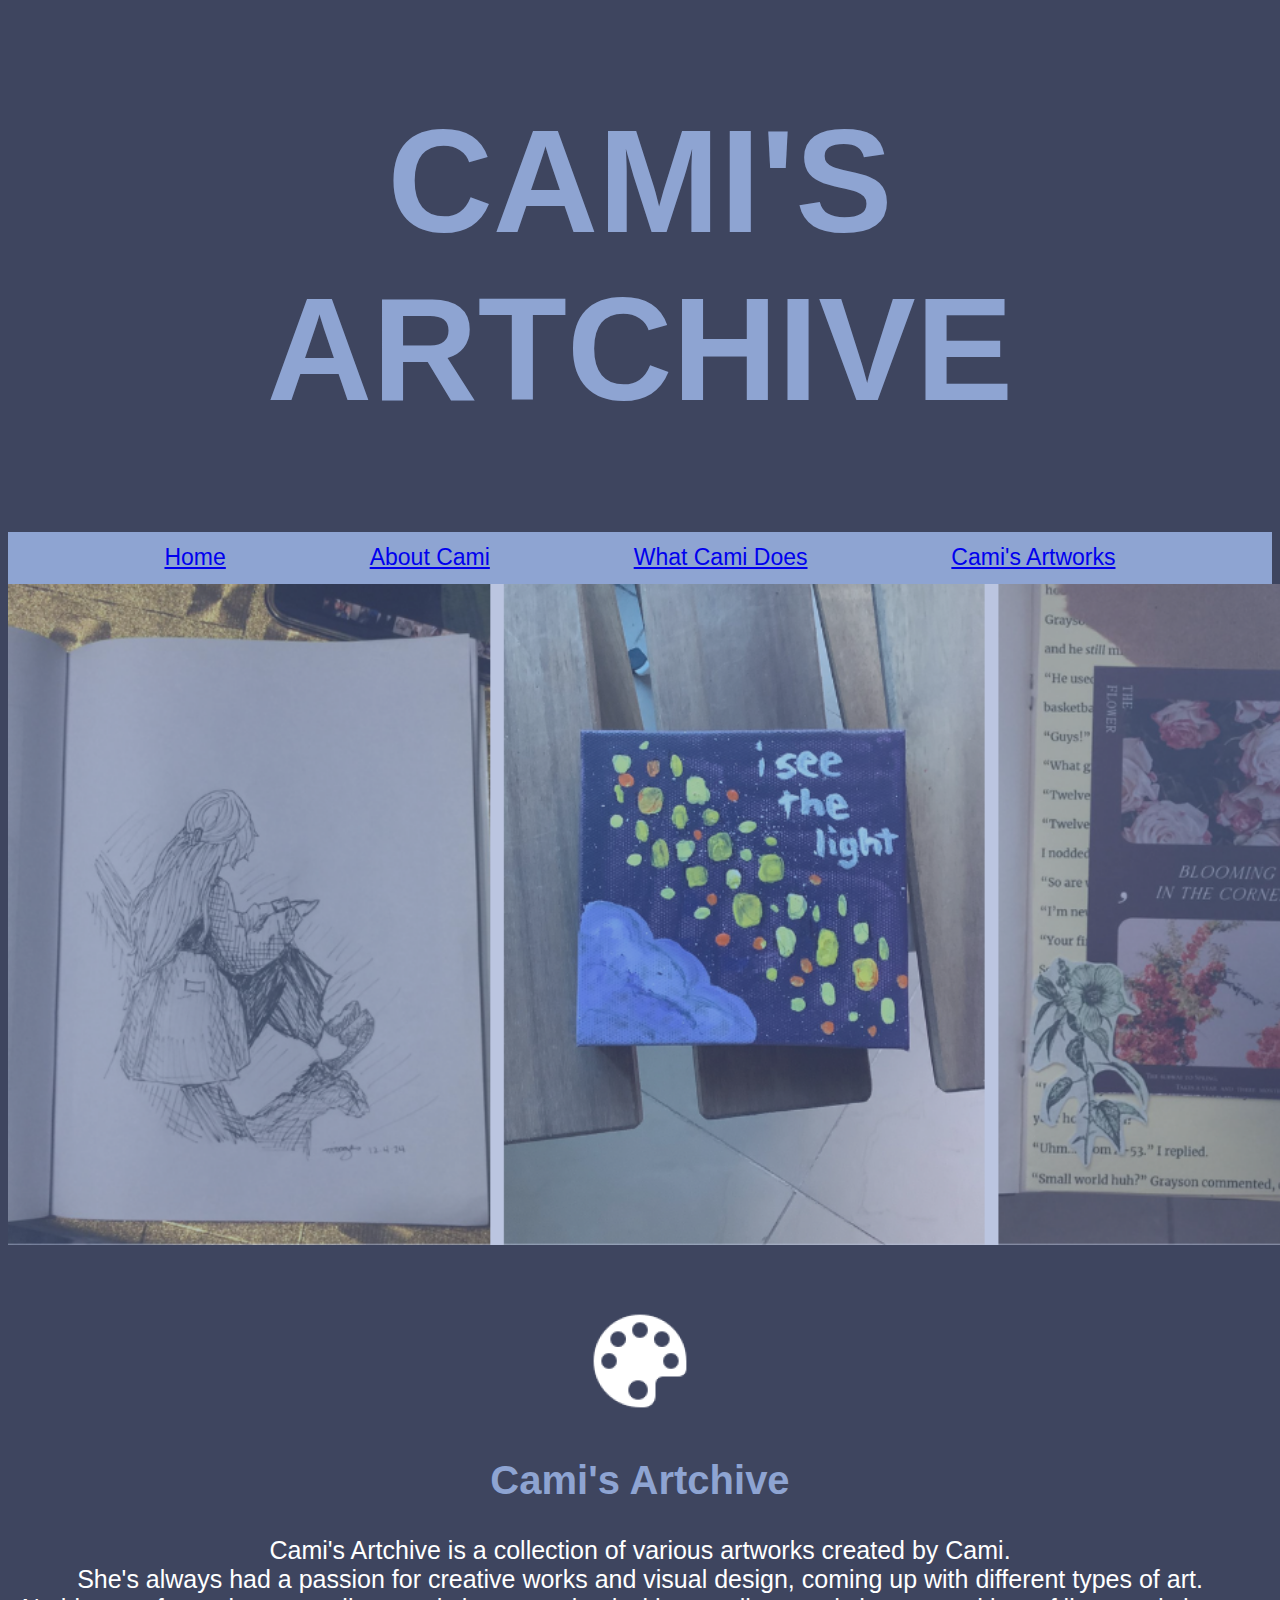
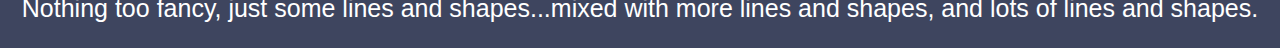
<file: index.html>
<!DOCTYPE html>
<html lang="en">
<head>
    <meta charset="UTF-8">
    <meta name="viewport" content="width=device-width, initial-scale=1.0">
    <title>Cami's Artchive</title>
    <link rel="stylesheet" href="main.css">
</head>
<body>
    <!-- TITLE -->
    <div class="title">
        <h1>CAMI'S ARTCHIVE</h1>
    </div>

    <!-- NAV BAR -->
        <nav class="navi">
            <a href="index.html">Home</a>
            <a href="aboutcami.html">About Cami</a>
            <a href="whatcamidoes.html">What Cami Does</a>
            <a href="camiart.html">Cami's Artworks</a>
        </nav>

    <!-- IMAGE - CAMI'S BEST WORKS -->
    <img src="Cami's Artchive.png" height="661.13" width="1967">
    <br> <br> <br> <br> 

    <!-- THE ARTCHIVE SUMMARY -->
    <div class="artchive">
        <img src="Paint Palette.png" class="palette">
        <h2 class="summary">Cami's Artchive</h2>
        <p>Cami's Artchive is a collection of various artworks created by Cami. <br>
            She's always had a passion for creative works and visual design, coming up with different types of art.
            <br> Nothing too fancy, just some lines and shapes...mixed with more lines and shapes, and lots of lines and shapes.
        </p>
    </div>
</body>
</html>
</file>
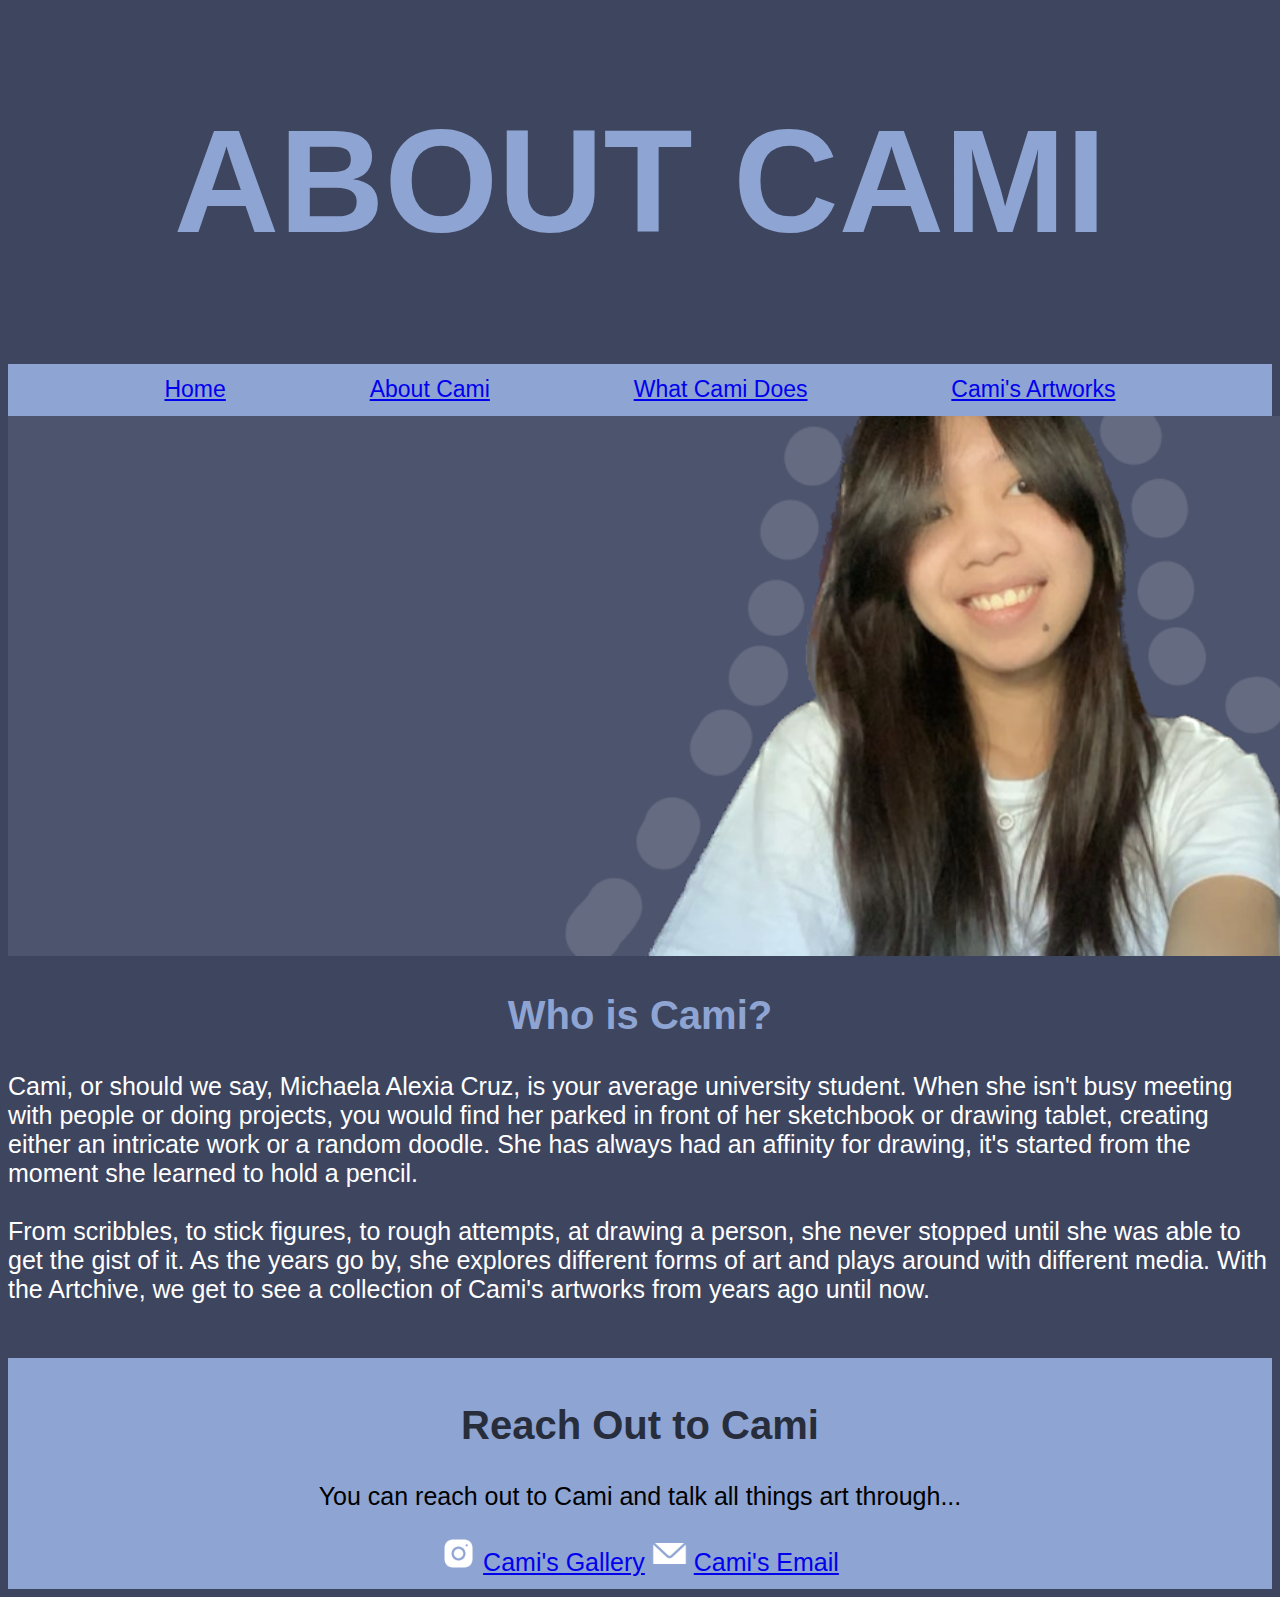
<file: aboutcami.html>
<!DOCTYPE html>
<html lang="en">
<head>
    <meta charset="UTF-8">
    <meta name="viewport" content="width=device-width, initial-scale=1.0">
    <title>About Cami</title>
    <link rel="stylesheet" href="cami.css">
</head>
<body>
        <!-- TITLE -->
        <div class="title">
            <h1>ABOUT CAMI</h1>
        </div>
    
        <!-- NAV BAR -->
        <nav class="navi">
            <a href="index.html">Home</a>
            <a href="aboutcami.html">About Cami</a>
            <a href="whatcamidoes.html">What Cami Does</a>
            <a href="camiart.html">Cami's Artworks</a>
        </nav>

        <!-- IMAGE -->
        <img src="cami (1).png" height="540.38" width="1967">

        <!-- ABOUT SECTION -->
        <h2 class="summary">Who is Cami?</h2>
        <p>Cami, or should we say, Michaela Alexia Cruz, is your average university student. When she isn't busy meeting with people or 
            doing projects, you would find her parked in front of her sketchbook or drawing tablet, creating either an intricate work or a random doodle. 
            She has always had an affinity for drawing, it's started from the moment she learned to hold a pencil. 
            
            <br><br>
            From scribbles, to stick figures, to rough attempts, at drawing a person,
            she never stopped until she was able to get the gist of it. As the years go by, she explores 
            different forms of art and plays around with different media.

            With the Artchive, we get to see a collection of Cami's artworks from years ago until now.

            <br><br>
        </p>


        <div class="contact2">
        <h2 class="contact">Reach Out to Cami</h2>
            <p class="reach">You can reach out to Cami and talk all things art through...</p>
            <img src="Instagram.png" width="35" height="35"> 
            <a href="https://www.instagram.com/camis_gallery_?utm_source=ig_web_button_share_sheet&igsh=ZDNlZDc0MzIxNw==">Cami's Gallery</a>
            <img src="Email.png" width="35" height="35">
            <a href="mailto:michaelaalexiacruz24@gmail.com">Cami's Email</a>
        </div>
</body>
</html>
</file>
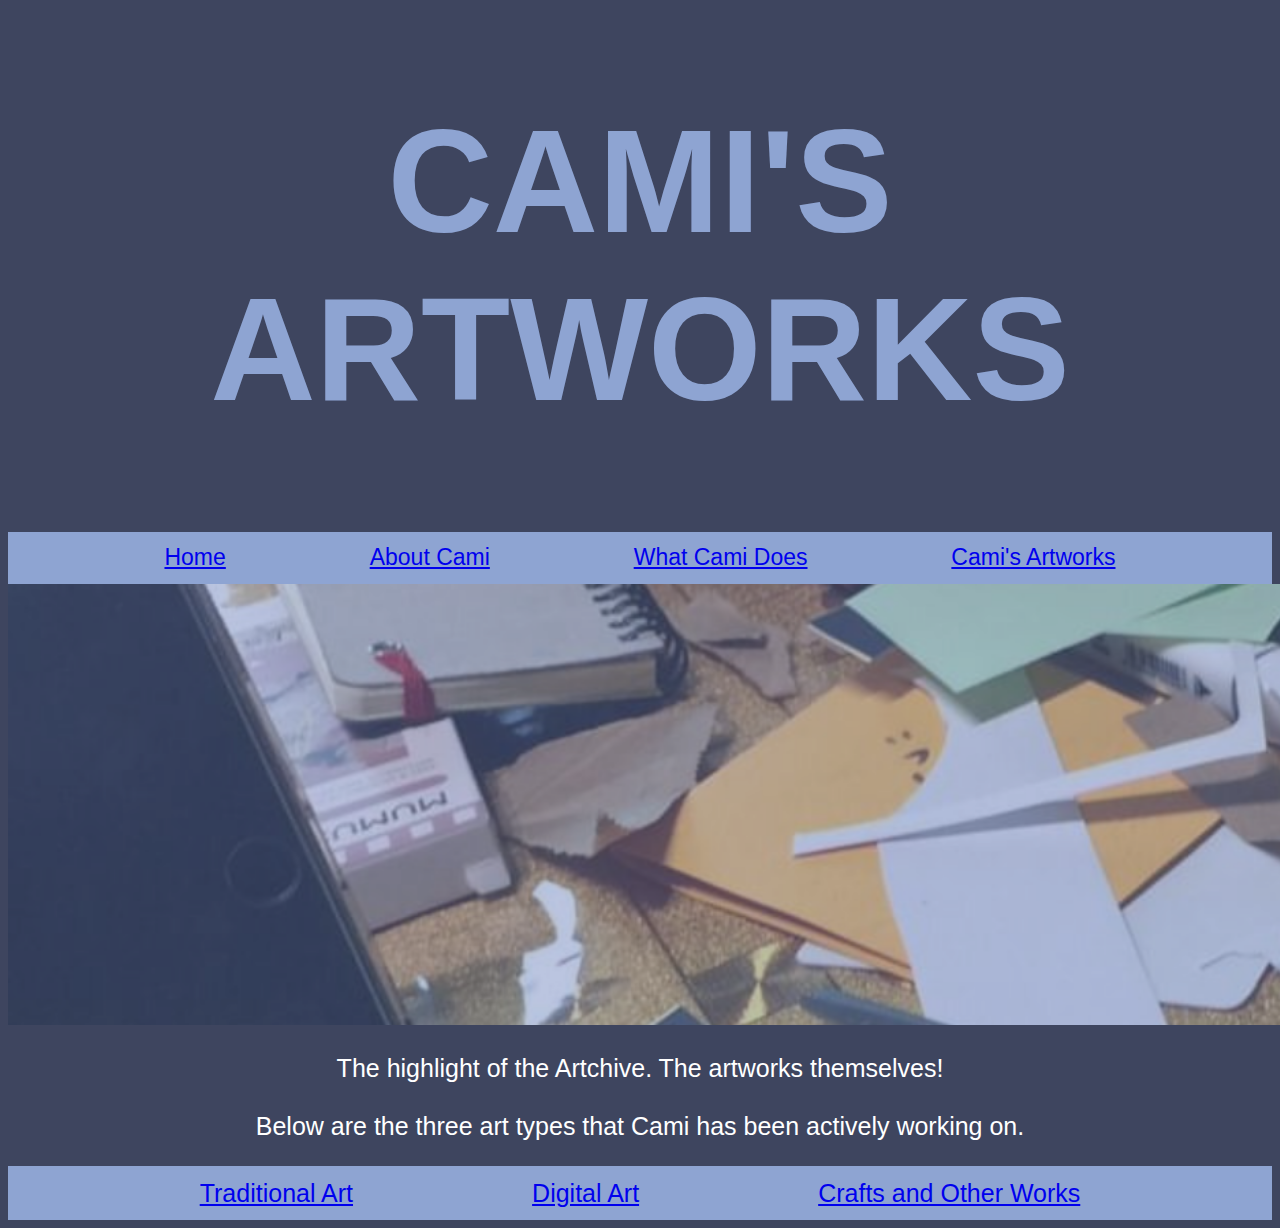
<file: camiart.html>
<!DOCTYPE html>
<html lang="en">
<head>
    <meta charset="UTF-8">
    <meta name="viewport" content="width=device-width, initial-scale=1.0">
    <title>Cami's Artworks</title>
    <link rel="stylesheet" href="art1.css">
</head>
<body>
     <!-- TITLE -->
     <div class="title">
        <h1>CAMI'S ARTWORKS</h1>
    </div>

        <!-- NAV BAR -->
        <nav class="navi">
            <a href="index.html">Home</a>
            <a href="aboutcami.html">About Cami</a>
            <a href="whatcamidoes.html">What Cami Does</a>
            <a href="camiart.html">Cami's Artworks</a>
        </nav>

    <!-- IMAGES -->
    <img src="cami artworks.png" height="441" width="1967">

    <!-- SHORT DESCRIPTION -->
    <p>The highlight of the Artchive. The artworks themselves! <br> <br>
        Below are the three art types that Cami has been actively working on.
    </p>

    <!-- BUTTONS -->
    <div class="button">
        <a href="camitradart.html">Traditional Art</a>
        <a href="camidigiart.html">Digital Art</a>
        <a href="camicraft.html">Crafts and Other Works</a>
    </div>
</body>
</html>
</file>
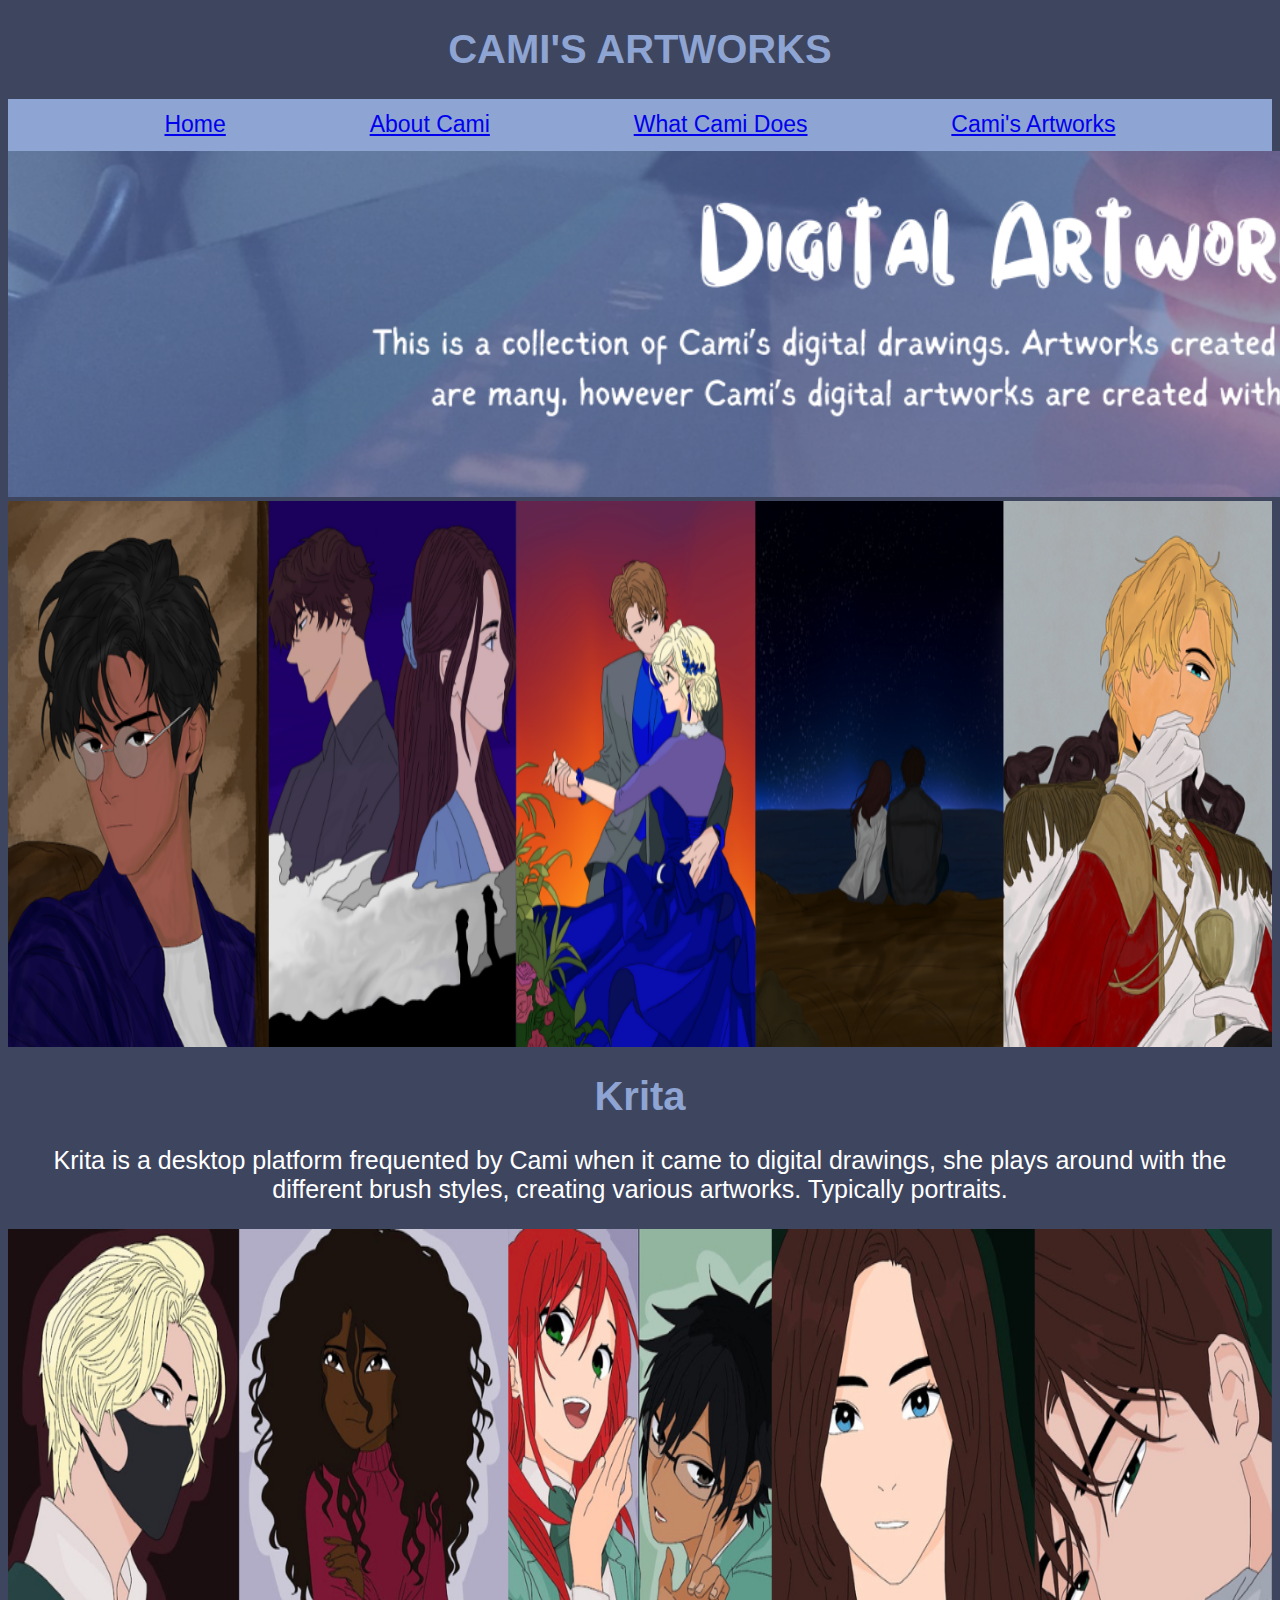
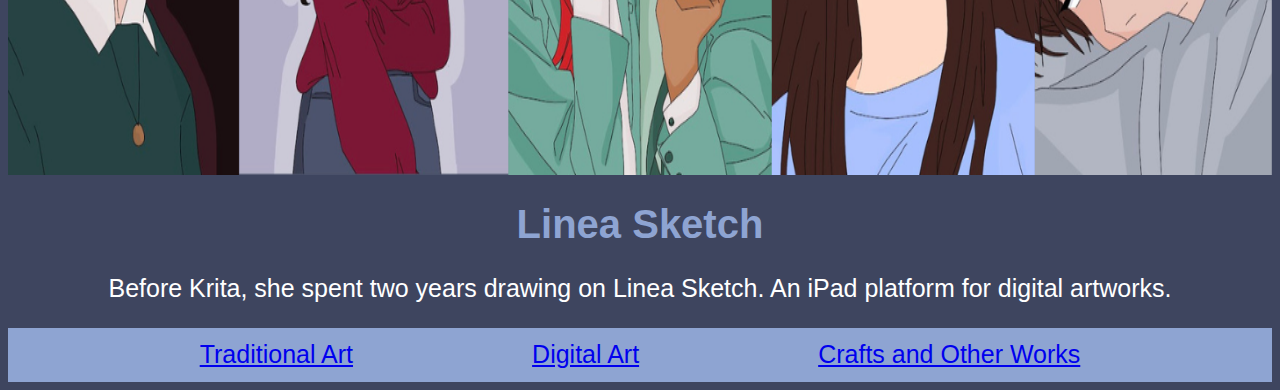
<file: camidigiart.html>
<!DOCTYPE html>
<html lang="en">
<head>
    <meta charset="UTF-8">
    <meta name="viewport" content="width=device-width, initial-scale=1.0">
    <title>Cami's Digital Art</title>
    <link rel="stylesheet" href="digi.css">
</head>
<body>
     <!-- TITLE -->
     <div class="title">
        <h1>CAMI'S ARTWORKS</h1>
    </div>


    <!-- NAV BAR -->
        <nav class="navi">
            <a href="index.html">Home</a>
            <a href="aboutcami.html">About Cami</a>
            <a href="whatcamidoes.html">What Cami Does</a>
            <a href="camiart.html">Cami's Artworks</a>
        </nav>

    <!-- SECTION IMAGE -->
    <img src="Digi Art Banner.png" height="346" width="1967">
    
    <!-- IMAGES - SLIDESHOW -->
    <!--1ST BATCH : KRITA-->
    <div class="slider">
        <figure>
          <img src="krita1.png" height="546.39" width="1967" class="img">
          <img src="krita2.png" height="546.39" width="1967" class="img">
          <img src="krita1.png" height="546.39" width="1967" class="img"> <!--first image repeated to make it a loop-->
        </figure>
      </div>

      <h1>Krita</h1>
      <p class="description">Krita is a desktop platform frequented by Cami when it came to digital drawings, she plays around with the different
        brush styles, creating various artworks. Typically portraits. </p>
    
     <!--2ND BATCH : LINEA SKETCH-->
    <div class="slider">
        <figure>
          <img src="ls1.png" height="546.39" width="1967" class="img">
          <img src="ls2.png" height="546.39" width="1967" class="img">
          <img src="ls1.png" height="546.39" width="1967" class="img"> <!--first image repeated to make it a loop-->
        </figure>
      </div>

      <h1>Linea Sketch</h1>
      <p class="description">Before Krita, she spent two years drawing on Linea Sketch. An iPad platform for digital artworks. </p>
    
    <!-- TYPES OF ART -->
    <div class="button">
        <a href="camitradart.html">Traditional Art</a>
        <a href="camidigiart.html">Digital Art</a>
        <a href="camicraft.html">Crafts and Other Works</a>
    </div>
</body>
</html>
</file>
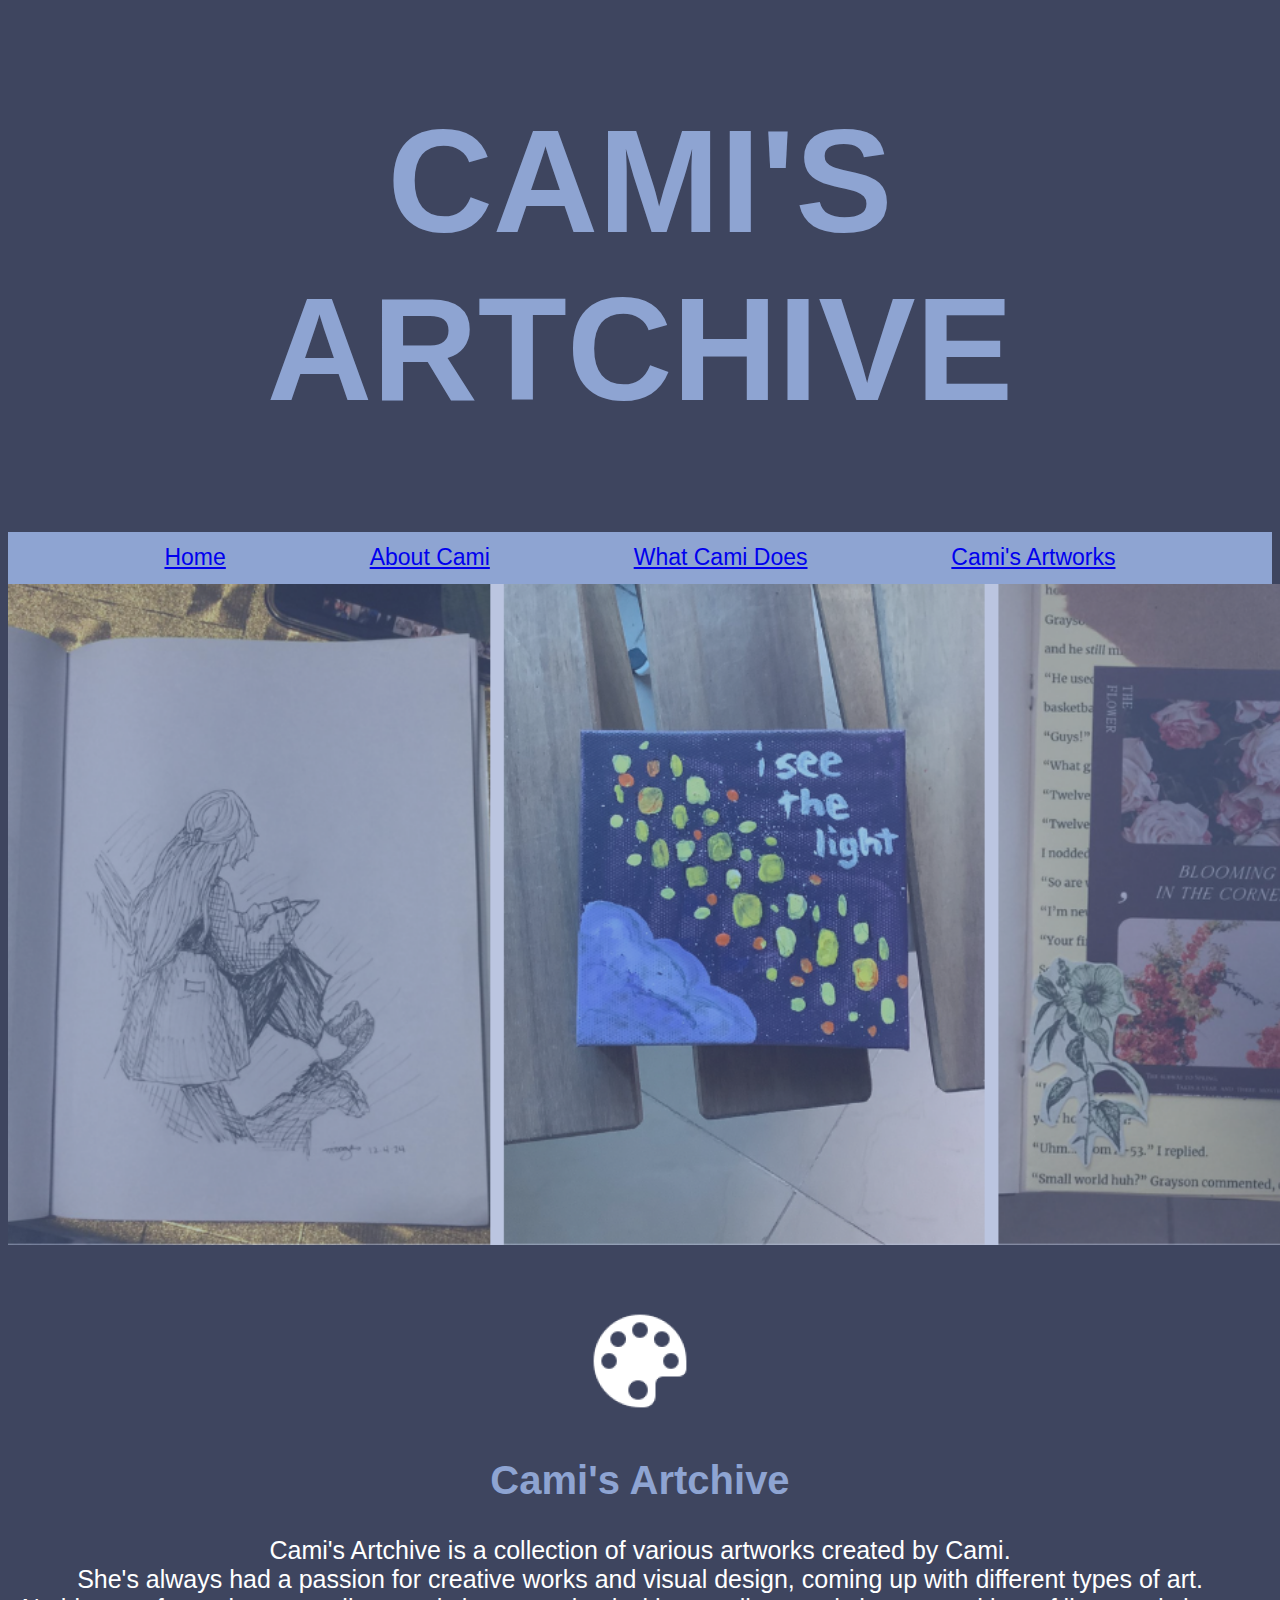
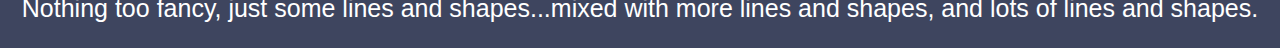
<file: mainpage.html>
<!DOCTYPE html>
<html lang="en">
<head>
    <meta charset="UTF-8">
    <meta name="viewport" content="width=device-width, initial-scale=1.0">
    <title>Cami's Artchive</title>
    <link rel="stylesheet" href="main.css">
</head>
<body>
    <!-- TITLE -->
    <div class="title">
        <h1>CAMI'S ARTCHIVE</h1>
    </div>

    <!-- NAV BAR -->
        <nav class="navi">
            <a href="mainpage.html">Home</a>
            <a href="aboutcami.html">About Cami</a>
            <a href="whatcamidoes.html">What Cami Does</a>
            <a href="camiart.html">Cami's Artworks</a>
        </nav>

    <!-- IMAGE - CAMI'S BEST WORKS -->
    <img src="Cami's Artchive.png" height="661.13" width="1967">
    <br> <br> <br> <br> 

    <!-- THE ARTCHIVE SUMMARY -->
    <div class="artchive">
        <img src="Paint Palette.png" class="palette">
        <h2 class="summary">Cami's Artchive</h2>
        <p>Cami's Artchive is a collection of various artworks created by Cami. <br>
            She's always had a passion for creative works and visual design, coming up with different types of art.
            <br> Nothing too fancy, just some lines and shapes...mixed with more lines and shapes, and lots of lines and shapes.
        </p>
    </div>
</body>
</html>
</file>
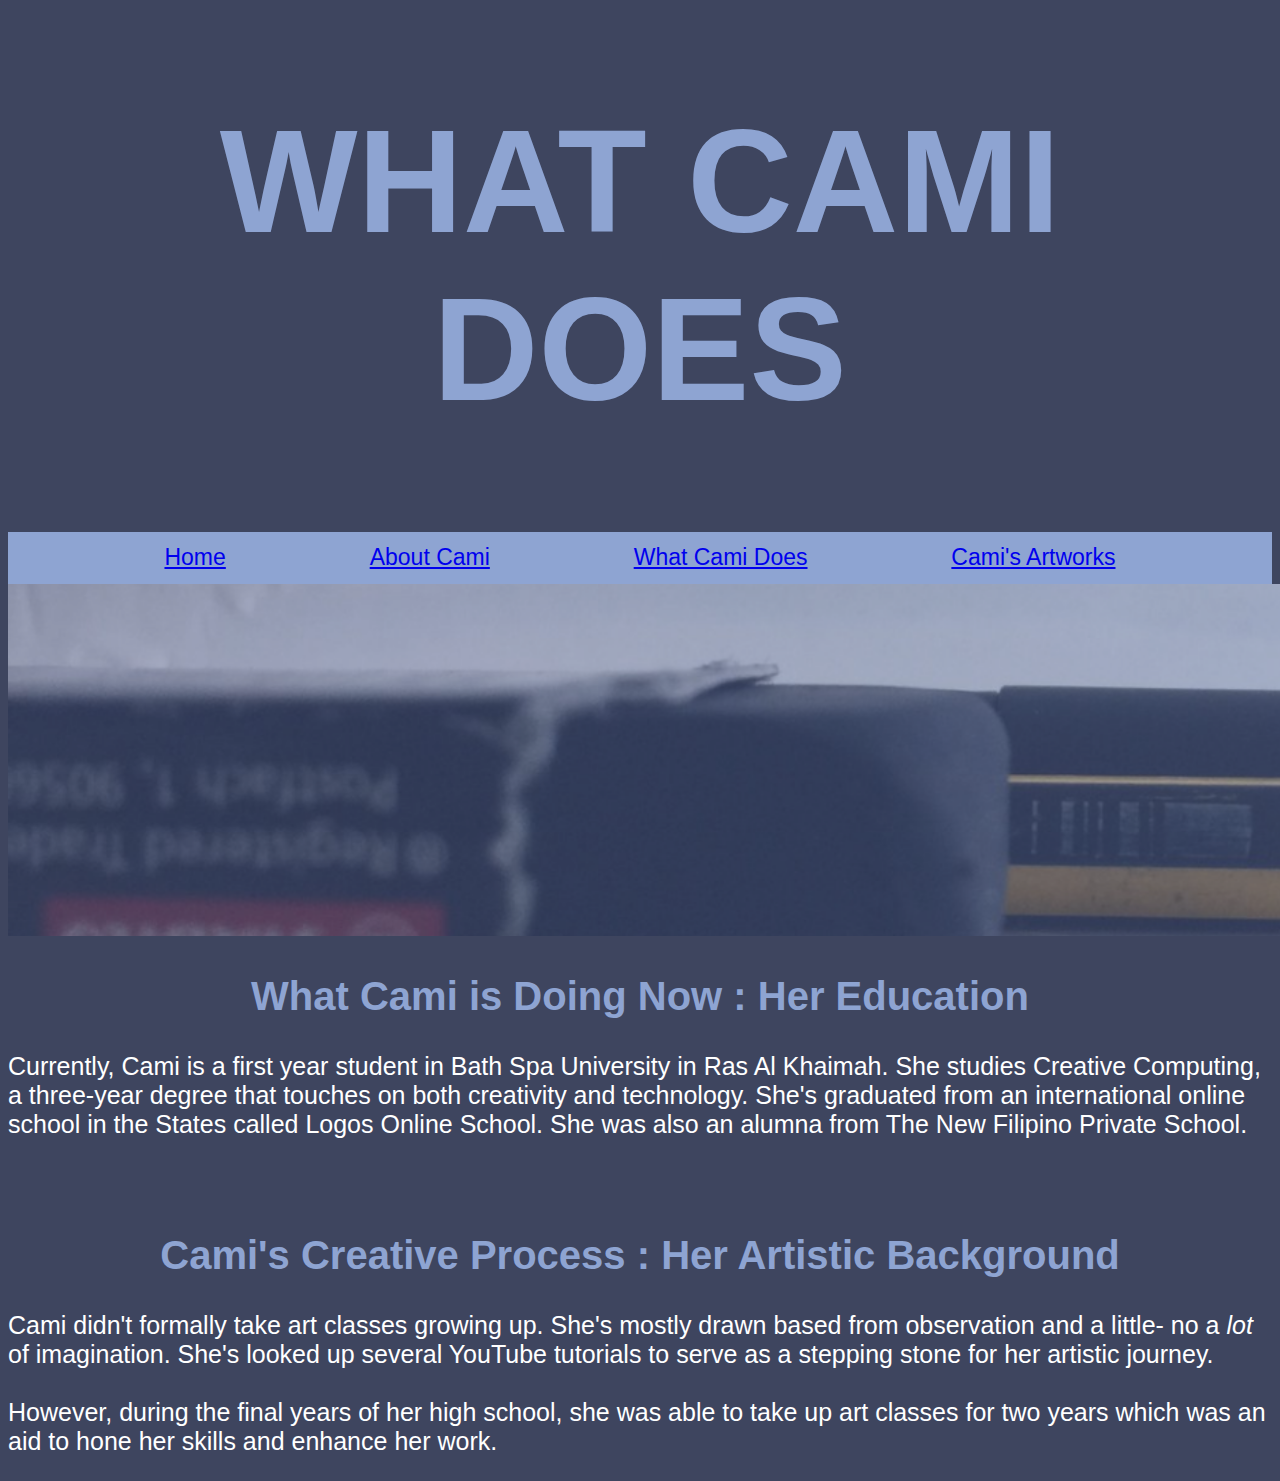
<file: whatcamidoes.html>
<!DOCTYPE html>
<html lang="en">
<head>
    <meta charset="UTF-8">
    <meta name="viewport" content="width=device-width, initial-scale=1.0">
    <title>What Cami Does</title>
    <link rel="stylesheet" href="wcd.css">
</head>
<body>
     <!-- TITLE -->
     <div class="title">
        <h1>WHAT CAMI DOES</h1>
    </div>

     <!-- NAV BAR -->
        <nav class="navi">
            <a href="index.html">Home</a>
            <a href="aboutcami.html">About Cami</a>
            <a href="whatcamidoes.html">What Cami Does</a>
            <a href="camiart.html">Cami's Artworks</a>
        </nav>

    <!-- IMAGE -->
    <img src="what cami does (2).png" height="352.5" width="1967">

    <!-- WHAT SHE DOES -->
    <h2 class="summary">What Cami is Doing Now : Her Education</h2>
    <p>Currently, Cami is a first year student in Bath Spa University in Ras Al Khaimah. She studies Creative Computing, 
        a three-year degree that touches on both creativity and technology. She's graduated from an international online school
        in the States called Logos Online School. She was also an alumna from The New Filipino Private School. 
    </p>
    <br><br>

    <h2 class="summary">Cami's Creative Process : Her Artistic Background</h2>
    <p>Cami didn't formally take art classes growing up. She's mostly drawn based from observation and a little- no a <i>lot</i> of imagination.
        She's looked up several YouTube tutorials to serve as a stepping stone for her artistic journey. <br> <br>
        However, during the final years of her high school, she was able to take up art classes for two years which was an aid to
        hone her skills and enhance her work.
    </p>
</body>
</html>
</file>
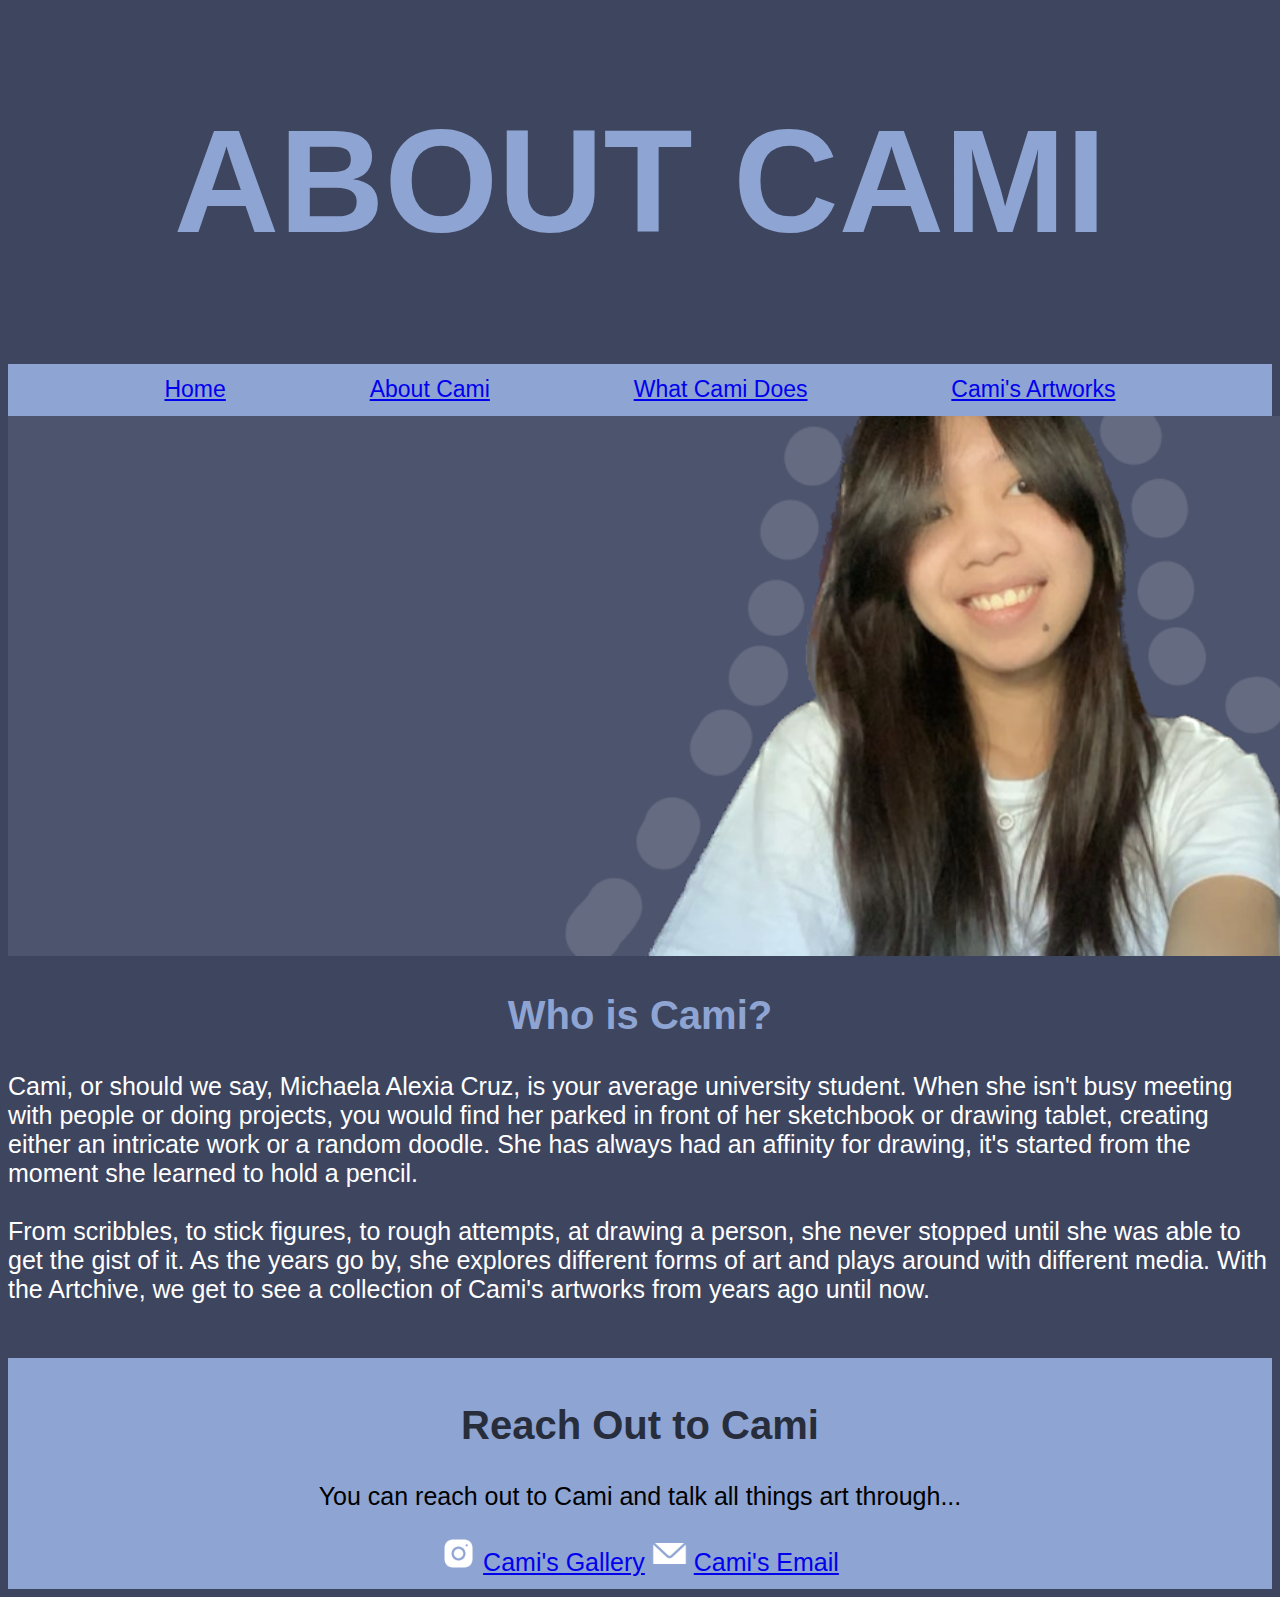
<file: Main Page/aboutcami.html>
<!DOCTYPE html>
<html lang="en">
<head>
    <meta charset="UTF-8">
    <meta name="viewport" content="width=device-width, initial-scale=1.0">
    <title>About Cami</title>
    <link rel="stylesheet" href="cami.css">
</head>
<body>
        <!-- TITLE -->
        <div class="title">
            <h1>ABOUT CAMI</h1>
        </div>
    
        <!-- NAV BAR -->
        <nav class="navi">
            <a href="mainpage.html">Home</a>
            <a href="aboutcami.html">About Cami</a>
            <a href="whatcamidoes.html">What Cami Does</a>
            <a href="camiart.html">Cami's Artworks</a>
        </nav>

        <!-- IMAGE -->
        <img src="cami (1).png" height="540.38" width="1967">

        <!-- ABOUT SECTION -->
        <h2 class="summary">Who is Cami?</h2>
        <p>Cami, or should we say, Michaela Alexia Cruz, is your average university student. When she isn't busy meeting with people or 
            doing projects, you would find her parked in front of her sketchbook or drawing tablet, creating either an intricate work or a random doodle. 
            She has always had an affinity for drawing, it's started from the moment she learned to hold a pencil. 
            
            <br><br>
            From scribbles, to stick figures, to rough attempts, at drawing a person,
            she never stopped until she was able to get the gist of it. As the years go by, she explores 
            different forms of art and plays around with different media.

            With the Artchive, we get to see a collection of Cami's artworks from years ago until now.

            <br><br>
        </p>


        <div class="contact2">
        <h2 class="contact">Reach Out to Cami</h2>
            <p class="reach">You can reach out to Cami and talk all things art through...</p>
            <img src="Instagram.png" width="35" height="35"> 
            <a href="https://www.instagram.com/camis_gallery_?utm_source=ig_web_button_share_sheet&igsh=ZDNlZDc0MzIxNw==">Cami's Gallery</a>
            <img src="Email.png" width="35" height="35">
            <a href="mailto:michaelaalexiacruz24@gmail.com">Cami's Email</a>
        </div>
</body>
</html>
</file>
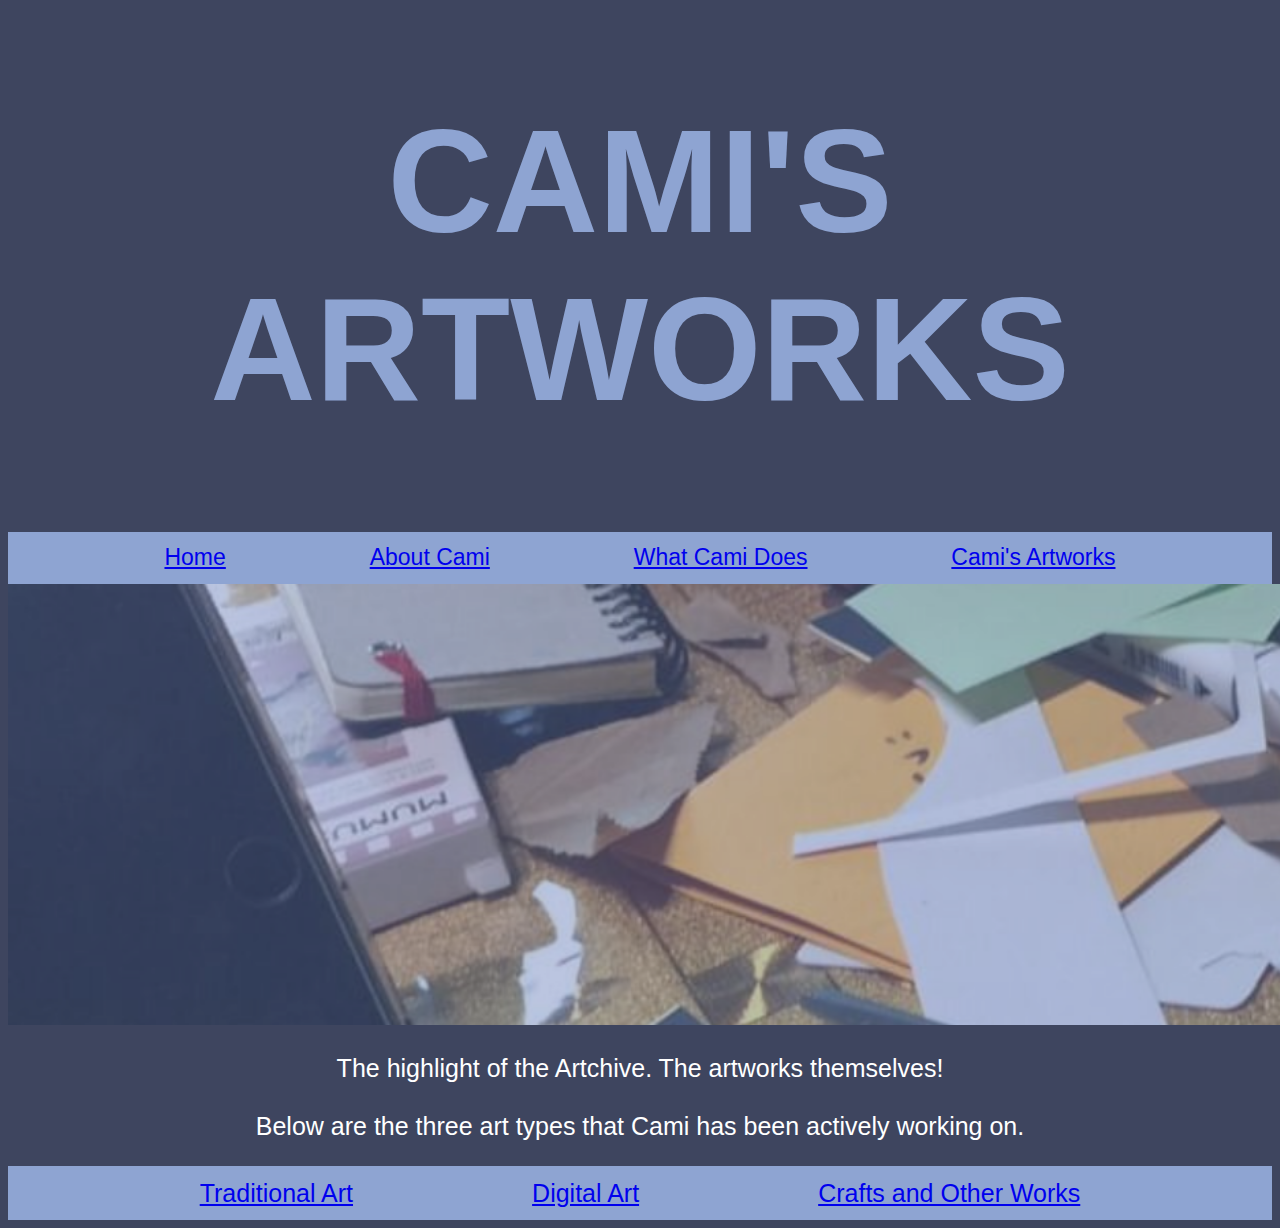
<file: Main Page/camiart.html>
<!DOCTYPE html>
<html lang="en">
<head>
    <meta charset="UTF-8">
    <meta name="viewport" content="width=device-width, initial-scale=1.0">
    <title>Cami's Artworks</title>
    <link rel="stylesheet" href="art1.css">
</head>
<body>
     <!-- TITLE -->
     <div class="title">
        <h1>CAMI'S ARTWORKS</h1>
    </div>

        <!-- NAV BAR -->
        <nav class="navi">
            <a href="mainpage.html">Home</a>
            <a href="aboutcami.html">About Cami</a>
            <a href="whatcamidoes.html">What Cami Does</a>
            <a href="camiart.html">Cami's Artworks</a>
        </nav>

    <!-- IMAGES -->
    <img src="cami artworks.png" height="441" width="1967">

    <!-- SHORT DESCRIPTION -->
    <p>The highlight of the Artchive. The artworks themselves! <br> <br>
        Below are the three art types that Cami has been actively working on.
    </p>

    <!-- BUTTONS -->
    <div class="button">
        <a href="camitradart.html">Traditional Art</a>
        <a href="camidigiart.html">Digital Art</a>
        <a href="camicraft.html">Crafts and Other Works</a>
    </div>
</body>
</html>
</file>
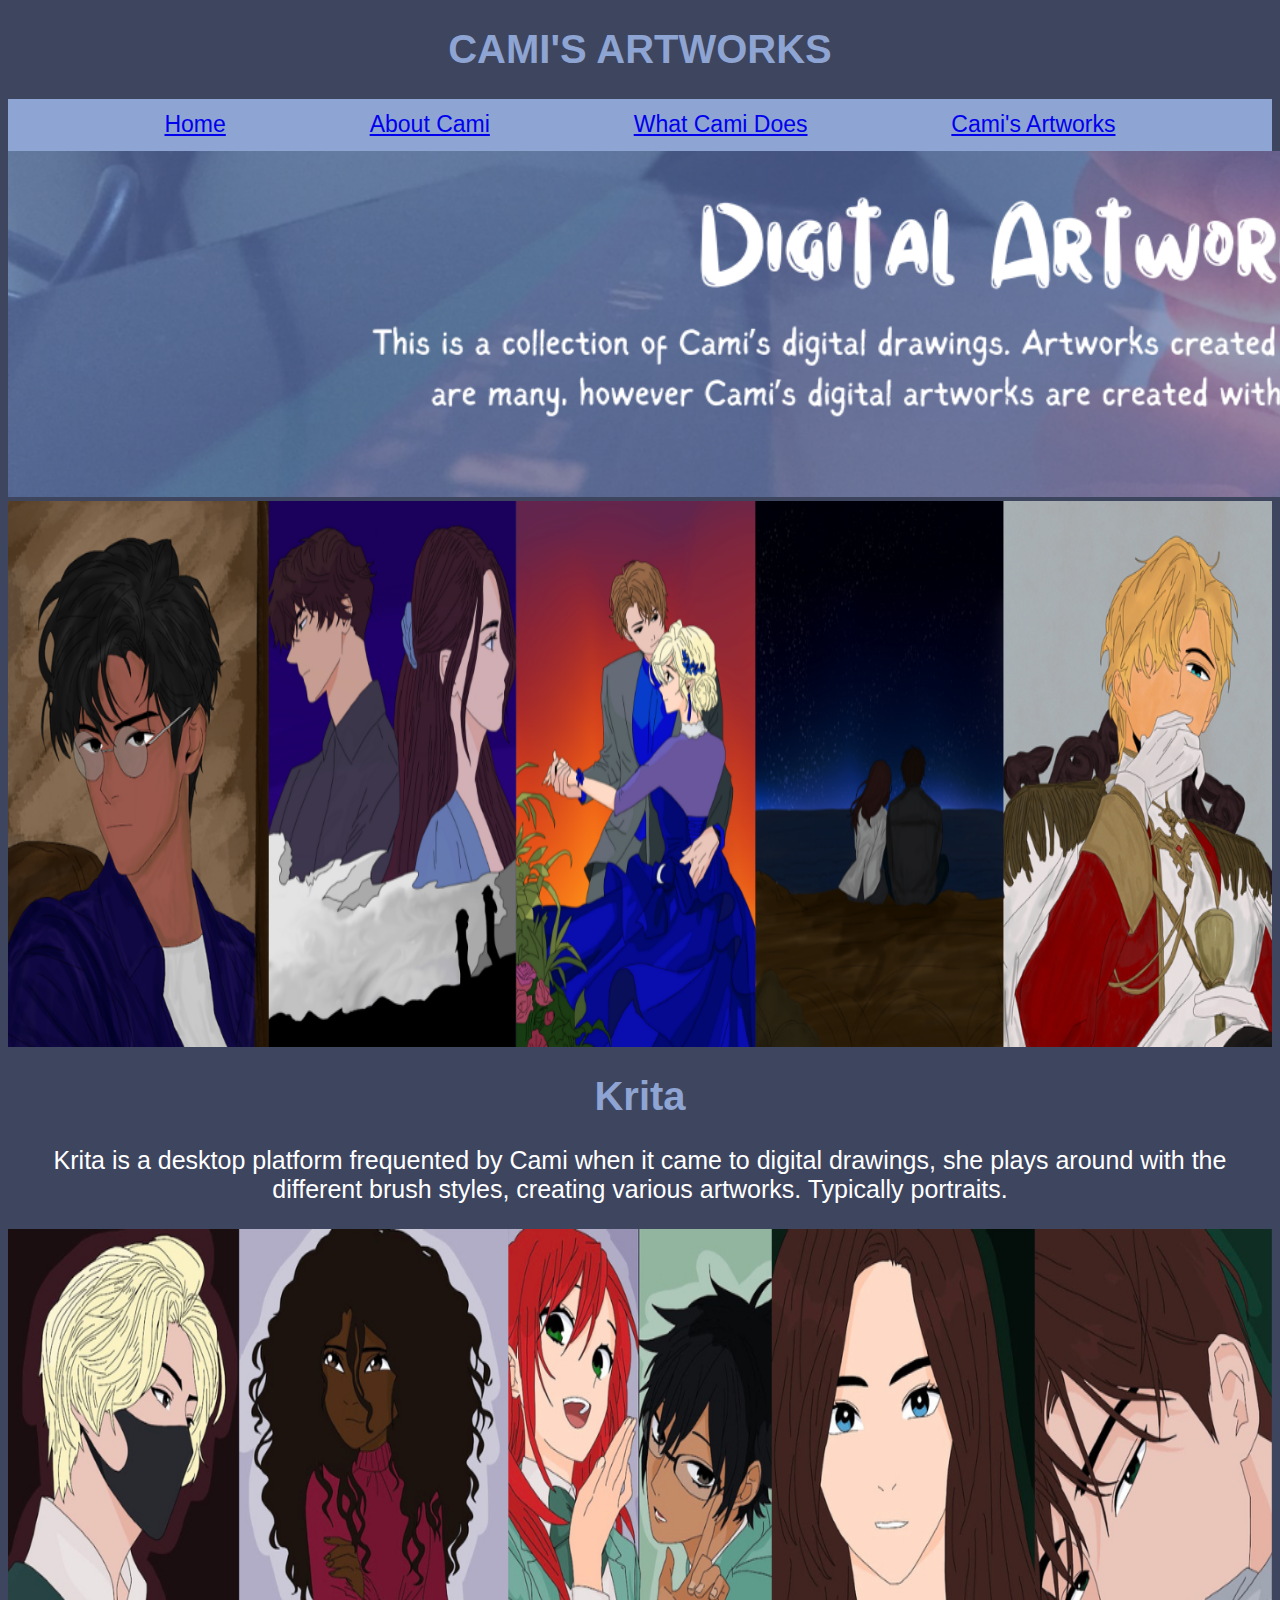
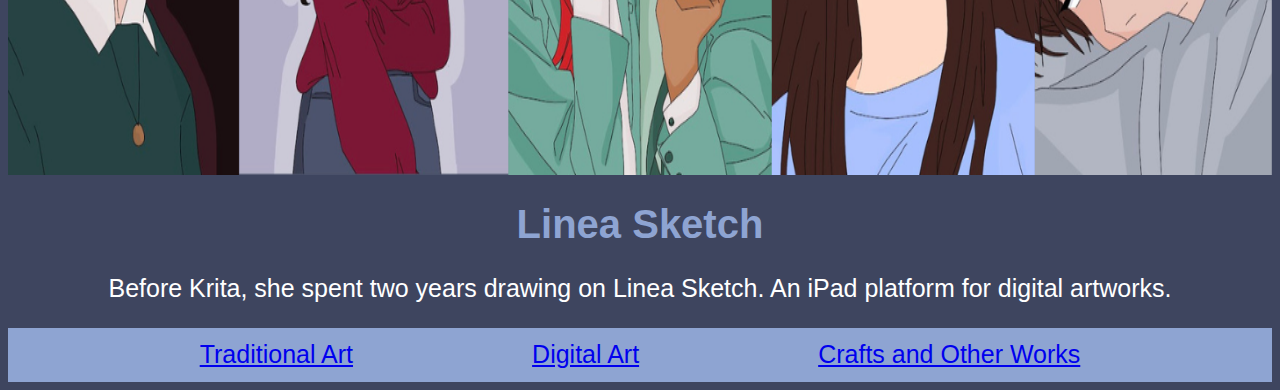
<file: Main Page/camidigiart.html>
<!DOCTYPE html>
<html lang="en">
<head>
    <meta charset="UTF-8">
    <meta name="viewport" content="width=device-width, initial-scale=1.0">
    <title>Cami's Digital Art</title>
    <link rel="stylesheet" href="digi.css">
</head>
<body>
     <!-- TITLE -->
     <div class="title">
        <h1>CAMI'S ARTWORKS</h1>
    </div>


    <!-- NAV BAR -->
        <nav class="navi">
            <a href="mainpage.html">Home</a>
            <a href="aboutcami.html">About Cami</a>
            <a href="whatcamidoes.html">What Cami Does</a>
            <a href="camiart.html">Cami's Artworks</a>
        </nav>

    <!-- SECTION IMAGE -->
    <img src="Digi Art Banner.png" height="346" width="1967">
    
    <!-- IMAGES - SLIDESHOW -->
    <!--1ST BATCH : KRITA-->
    <div class="slider">
        <figure>
          <img src="krita1.png" height="546.39" width="1967" class="img">
          <img src="krita2.png" height="546.39" width="1967" class="img">
          <img src="krita1.png" height="546.39" width="1967" class="img"> <!--first image repeated to make it a loop-->
        </figure>
      </div>

      <h1>Krita</h1>
      <p class="description">Krita is a desktop platform frequented by Cami when it came to digital drawings, she plays around with the different
        brush styles, creating various artworks. Typically portraits. </p>
    
     <!--2ND BATCH : LINEA SKETCH-->
    <div class="slider">
        <figure>
          <img src="ls1.png" height="546.39" width="1967" class="img">
          <img src="ls2.png" height="546.39" width="1967" class="img">
          <img src="ls1.png" height="546.39" width="1967" class="img"> <!--first image repeated to make it a loop-->
        </figure>
      </div>

      <h1>Linea Sketch</h1>
      <p class="description">Before Krita, she spent two years drawing on Linea Sketch. An iPad platform for digital artworks. </p>
    
    <!-- TYPES OF ART -->
    <div class="button">
        <a href="camitradart.html">Traditional Art</a>
        <a href="camidigiart.html">Digital Art</a>
        <a href="camicraft.html">Crafts and Other Works</a>
    </div>
</body>
</html>
</file>
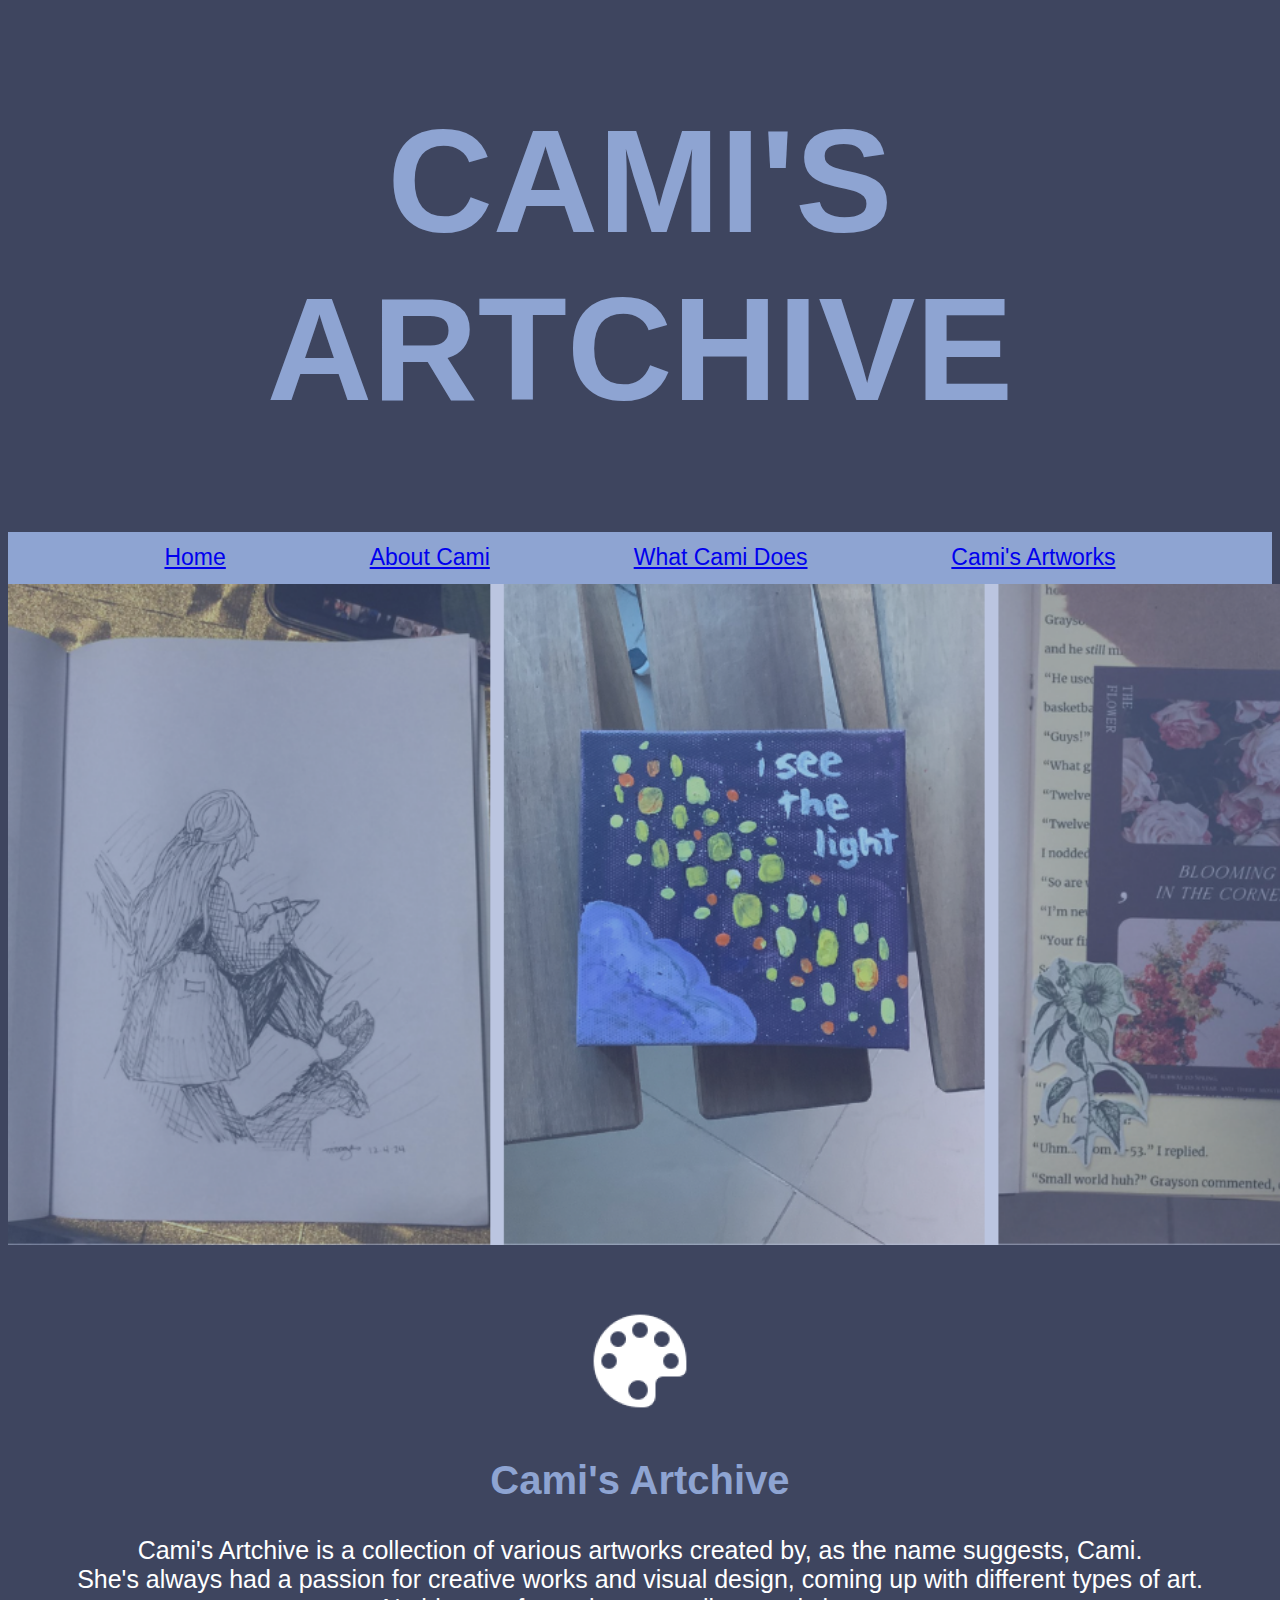
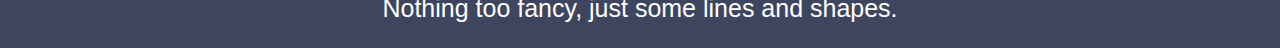
<file: Main Page/mainpage.html>
<!DOCTYPE html>
<html lang="en">
<head>
    <meta charset="UTF-8">
    <meta name="viewport" content="width=device-width, initial-scale=1.0">
    <title>Cami's Artchive</title>
    <link rel="stylesheet" href="main.css">
</head>
<body>
    <!-- TITLE -->
    <div class="title">
        <h1>CAMI'S ARTCHIVE</h1>
    </div>

    <!-- NAV BAR -->
        <nav class="navi">
            <a href="mainpage.html">Home</a>
            <a href="aboutcami.html">About Cami</a>
            <a href="whatcamidoes.html">What Cami Does</a>
            <a href="camiart.html">Cami's Artworks</a>
        </nav>

    <!-- IMAGE - CAMI'S BEST WORKS -->
    <img src="Cami's Artchive.png" height="661.13" width="1967">
    <br> <br> <br> <br> 

    <!-- THE ARTCHIVE SUMMARY -->
    <div class="artchive">
        <img src="Paint Palette.png" class="palette">
        <h2 class="summary">Cami's Artchive</h2>
        <p>Cami's Artchive is a collection of various artworks created by, as the name suggests, Cami. <br>
            She's always had a passion for creative works and visual design, coming up with different types of art.
            <br> Nothing too fancy, just some lines and shapes.
        </p>
    </div>
</body>
</html>
</file>
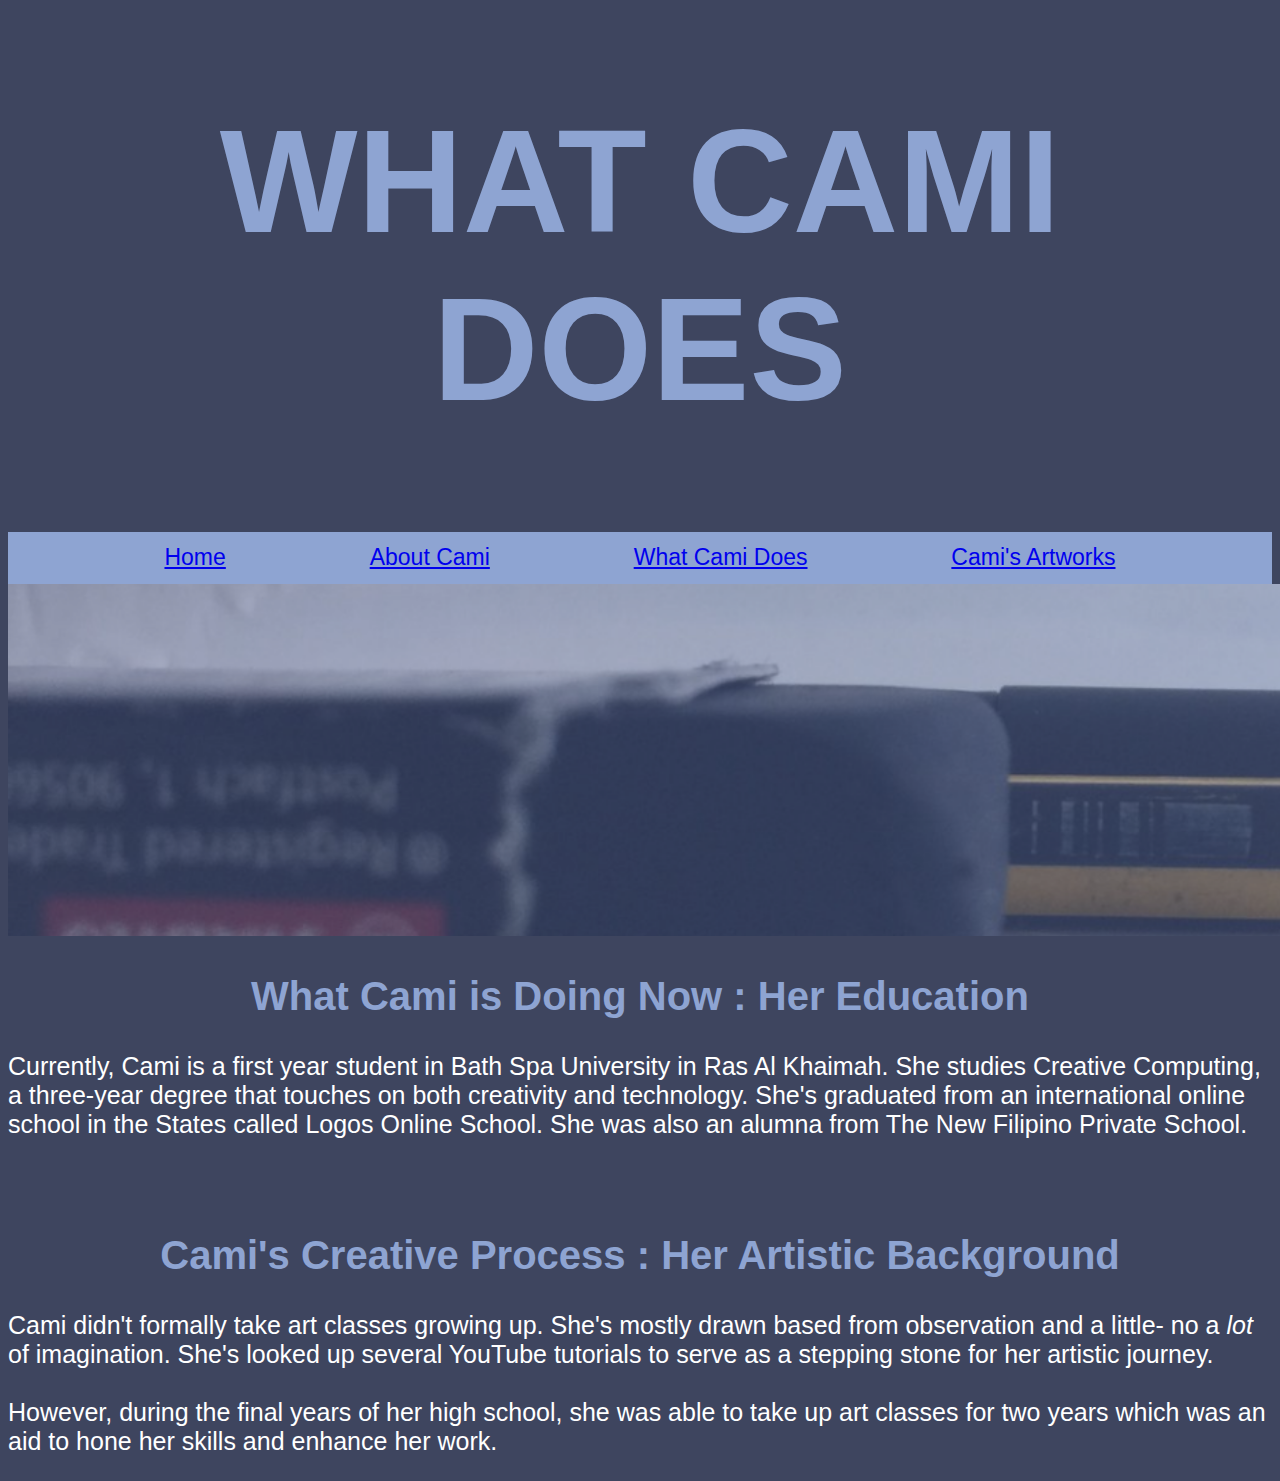
<file: Main Page/whatcamidoes.html>
<!DOCTYPE html>
<html lang="en">
<head>
    <meta charset="UTF-8">
    <meta name="viewport" content="width=device-width, initial-scale=1.0">
    <title>What Cami Does</title>
    <link rel="stylesheet" href="wcd.css">
</head>
<body>
     <!-- TITLE -->
     <div class="title">
        <h1>WHAT CAMI DOES</h1>
    </div>

     <!-- NAV BAR -->
        <nav class="navi">
            <a href="mainpage.html">Home</a>
            <a href="aboutcami.html">About Cami</a>
            <a href="whatcamidoes.html">What Cami Does</a>
            <a href="camiart.html">Cami's Artworks</a>
        </nav>

    <!-- IMAGE -->
    <img src="what cami does (2).png" height="352.5" width="1967">

    <!-- WHAT SHE DOES -->
    <h2 class="summary">What Cami is Doing Now : Her Education</h2>
    <p>Currently, Cami is a first year student in Bath Spa University in Ras Al Khaimah. She studies Creative Computing, 
        a three-year degree that touches on both creativity and technology. She's graduated from an international online school
        in the States called Logos Online School. She was also an alumna from The New Filipino Private School. 
    </p>
    <br><br>

    <h2 class="summary">Cami's Creative Process : Her Artistic Background</h2>
    <p>Cami didn't formally take art classes growing up. She's mostly drawn based from observation and a little- no a <i>lot</i> of imagination.
        She's looked up several YouTube tutorials to serve as a stepping stone for her artistic journey. <br> <br>
        However, during the final years of her high school, she was able to take up art classes for two years which was an aid to
        hone her skills and enhance her work.
    </p>
</body>
</html>
</file>
<file: main.css>
body {
    background-color: rgb(62,69,95);
}
/* TITLE AND NAV BAR */
.title {
    font-size: 73px;
    font-family: Helvetica;
    color: rgb(142,164,210);
    text-align: center;
}

.navi {
    font-size: 23px;
    font-family: Helvetica;
    background-color: rgb(142,164,210);
    color: rgb(40,45,60);
    padding: 1%;
    text-align: center;
    display: flex;
    justify-content: space-evenly;
}

/* ARTCHIVE SUMMARY */
.artchive {
    text-align: center;
    color: white;
    font-family: Helvetica;
    font-size: 25px;
}

.summary {
    font-family: Helvetica;
    font-size: 40px;
    color: rgb(142,164,210);
}
</file>
<file: cami.css>
body {
    background-color: rgb(62,69,95);
}
/* TITLE AND NAV BAR */
.title {
    font-size: 73px;
    font-family: Helvetica;
    color: rgb(142,164,210);
    text-align: center;
}

.navi {
    font-size: 23px;
    font-family: Helvetica;
    background-color: rgb(142,164,210);
    color: rgb(40,45,60);
    padding: 1%;
    text-align: center;
    display: flex;
    justify-content: space-evenly;
}

/* ABOUT SECTION */
.summary {
    font-family: Helvetica;
    font-size: 40px;
    color: rgb(142,164,210);
    text-align: center;
}

p {
    color: white;
    font-family: Helvetica;
    font-size: 25px;
    margin-left: 1;
}

/* CONTACT SECTION */

.contact {
    font-family: Helvetica;
    font-size: 40px;
    color: rgb(40,45,60);
    text-align: center;
}
.contact2 {
    color: white;
    font-family: Helvetica;
    font-size: 25px;
    margin-left: 1;
    background-color: rgb(142,164,210);
    text-align: center;
    padding: 1%;
}

.reach {
    color: black;
}
</file>
<file: art1.css>
body {
    background-color: rgb(62,69,95);
}
/* TITLE AND NAV BAR */
.title {
    font-size: 73px;
    font-family: Helvetica;
    color: rgb(142,164,210);
    text-align: center;
}

.navi {
    font-size: 23px;
    font-family: Helvetica;
    background-color: rgb(142,164,210);
    color: rgb(40,45,60);
    padding: 1%;
    text-align: center;
    display: flex;
    justify-content: space-evenly;
}

/* SHORT DESCRIPTION */
p {
    text-align: center;
    color: white;
    font-family: Helvetica;
    font-size: 25px;
}

.button {
    background-color: rgb(142,164,210);
    text-align: center;
    color: rgb(40,15,60);
    font-family: Helvetica;
    font-size: 25px;
    display: flex;
    justify-content: space-evenly;
    padding: 1%;
}
</file>
<file: digi.css>
body {
    background-color: rgb(62,69,95);
}
/* TITLE AND NAV BAR */
.title {
    font-size: 73px;
    font-family: Helvetica;
    color: rgb(142,164,210);
    text-align: center;
}

.navi {
    font-size: 23px;
    font-family: Helvetica;
    background-color: rgb(142,164,210);
    color: rgb(40,45,60);
    padding: 1%;
    text-align: center;
    display: flex;
    justify-content: space-evenly;
}

/* DESCRIPTION */
p {
    text-align: center;
    color: white;
    font-family: Helvetica;
    font-size: 25px;
}

.button {
    background-color: rgb(142,164,210);
    text-align: center;
    color: rgb(40,15,60);
    font-family: Helvetica;
    font-size: 25px;
    display: flex;
    justify-content: space-evenly;
    padding: 1%;
}

/* SLIDESHOWS */

.slider {
    overflow: hidden;
  }
  
  figure {
    position: relative;
    width: 500%;
    margin: 0;
    left: 0;
    animation: 20s slider infinite;
  }
  
  .img {
    float: left;
    width: 20%;
  }
  
  @keyframes slider {
  0% {
    left: 0;
  }
  25% {
    left: 0;
  }
  45% {
    left: -100%;
  }
  50% {
    left: -100%;
  }
  75% {
    left: -200%;
  }
  90% {
    left: -200%;
  }
  100% {
    left: -300%;
  }
  }

/* DRAWING DESCRIPTIONS */
h1 {
    font-family: Helvetica;
    font-size: 40px;
    color: rgb(142,164,210);
    text-align: center;
}

.description {
    text-align: center;
    color: white;
    font-family: Helvetica;
    font-size: 25px;
}
</file>
<file: wcd.css>
body {
    background-color: rgb(62,69,95);
}
/* TITLE AND NAV BAR */
.title {
    font-size: 73px;
    font-family: Helvetica;
    color: rgb(142,164,210);
    text-align: center;
}

.navi {
    font-size: 23px;
    font-family: Helvetica;
    background-color: rgb(142,164,210);
    color: rgb(40,45,60);
    padding: 1%;
    text-align: center;
    display: flex;
    justify-content: space-evenly;
}
/* WRITTEN SECTION */
.summary {
    font-family: Helvetica;
    font-size: 40px;
    color: rgb(142,164,210);
    text-align: center;
}

p {
    text-align: left;
    color: white;
    font-family: Helvetica;
    font-size: 25px;
}
</file>
<file: Main Page/cami.css>
body {
    background-color: rgb(62,69,95);
}
/* TITLE AND NAV BAR */
.title {
    font-size: 73px;
    font-family: Helvetica;
    color: rgb(142,164,210);
    text-align: center;
}

.navi {
    font-size: 23px;
    font-family: Helvetica;
    background-color: rgb(142,164,210);
    color: rgb(40,45,60);
    padding: 1%;
    text-align: center;
    display: flex;
    justify-content: space-evenly;
}

/* ABOUT SECTION */
.summary {
    font-family: Helvetica;
    font-size: 40px;
    color: rgb(142,164,210);
    text-align: center;
}

p {
    color: white;
    font-family: Helvetica;
    font-size: 25px;
    margin-left: 1;
}

/* CONTACT SECTION */

.contact {
    font-family: Helvetica;
    font-size: 40px;
    color: rgb(40,45,60);
    text-align: center;
}
.contact2 {
    color: white;
    font-family: Helvetica;
    font-size: 25px;
    margin-left: 1;
    background-color: rgb(142,164,210);
    text-align: center;
    padding: 1%;
}

.reach {
    color: black;
}
</file>
<file: Main Page/art1.css>
body {
    background-color: rgb(62,69,95);
}
/* TITLE AND NAV BAR */
.title {
    font-size: 73px;
    font-family: Helvetica;
    color: rgb(142,164,210);
    text-align: center;
}

.navi {
    font-size: 23px;
    font-family: Helvetica;
    background-color: rgb(142,164,210);
    color: rgb(40,45,60);
    padding: 1%;
    text-align: center;
    display: flex;
    justify-content: space-evenly;
}

/* SHORT DESCRIPTION */
p {
    text-align: center;
    color: white;
    font-family: Helvetica;
    font-size: 25px;
}

.button {
    background-color: rgb(142,164,210);
    text-align: center;
    color: rgb(40,15,60);
    font-family: Helvetica;
    font-size: 25px;
    display: flex;
    justify-content: space-evenly;
    padding: 1%;
}
</file>
<file: Main Page/digi.css>
body {
    background-color: rgb(62,69,95);
}
/* TITLE AND NAV BAR */
.title {
    font-size: 73px;
    font-family: Helvetica;
    color: rgb(142,164,210);
    text-align: center;
}

.navi {
    font-size: 23px;
    font-family: Helvetica;
    background-color: rgb(142,164,210);
    color: rgb(40,45,60);
    padding: 1%;
    text-align: center;
    display: flex;
    justify-content: space-evenly;
}

/* DESCRIPTION */
p {
    text-align: center;
    color: white;
    font-family: Helvetica;
    font-size: 25px;
}

.button {
    background-color: rgb(142,164,210);
    text-align: center;
    color: rgb(40,15,60);
    font-family: Helvetica;
    font-size: 25px;
    display: flex;
    justify-content: space-evenly;
    padding: 1%;
}

/* SLIDESHOWS */

.slider {
    overflow: hidden;
  }
  
  figure {
    position: relative;
    width: 500%;
    margin: 0;
    left: 0;
    animation: 20s slider infinite;
  }
  
  .img {
    float: left;
    width: 20%;
  }
  
  @keyframes slider {
  0% {
    left: 0;
  }
  25% {
    left: 0;
  }
  45% {
    left: -100%;
  }
  50% {
    left: -100%;
  }
  75% {
    left: -200%;
  }
  90% {
    left: -200%;
  }
  100% {
    left: -300%;
  }
  }

/* DRAWING DESCRIPTIONS */
h1 {
    font-family: Helvetica;
    font-size: 40px;
    color: rgb(142,164,210);
    text-align: center;
}

.description {
    text-align: center;
    color: white;
    font-family: Helvetica;
    font-size: 25px;
}
</file>
<file: Main Page/main.css>
body {
    background-color: rgb(62,69,95);
}
/* TITLE AND NAV BAR */
.title {
    font-size: 73px;
    font-family: Helvetica;
    color: rgb(142,164,210);
    text-align: center;
}

.navi {
    font-size: 23px;
    font-family: Helvetica;
    background-color: rgb(142,164,210);
    color: rgb(40,45,60);
    padding: 1%;
    text-align: center;
    display: flex;
    justify-content: space-evenly;
}

/* ARTCHIVE SUMMARY */
.artchive {
    text-align: center;
    color: white;
    font-family: Helvetica;
    font-size: 25px;
}

.summary {
    font-family: Helvetica;
    font-size: 40px;
    color: rgb(142,164,210);
}
</file>
<file: Main Page/wcd.css>
body {
    background-color: rgb(62,69,95);
}
/* TITLE AND NAV BAR */
.title {
    font-size: 73px;
    font-family: Helvetica;
    color: rgb(142,164,210);
    text-align: center;
}

.navi {
    font-size: 23px;
    font-family: Helvetica;
    background-color: rgb(142,164,210);
    color: rgb(40,45,60);
    padding: 1%;
    text-align: center;
    display: flex;
    justify-content: space-evenly;
}
/* WRITTEN SECTION */
.summary {
    font-family: Helvetica;
    font-size: 40px;
    color: rgb(142,164,210);
    text-align: center;
}

p {
    text-align: left;
    color: white;
    font-family: Helvetica;
    font-size: 25px;
}
</file>
